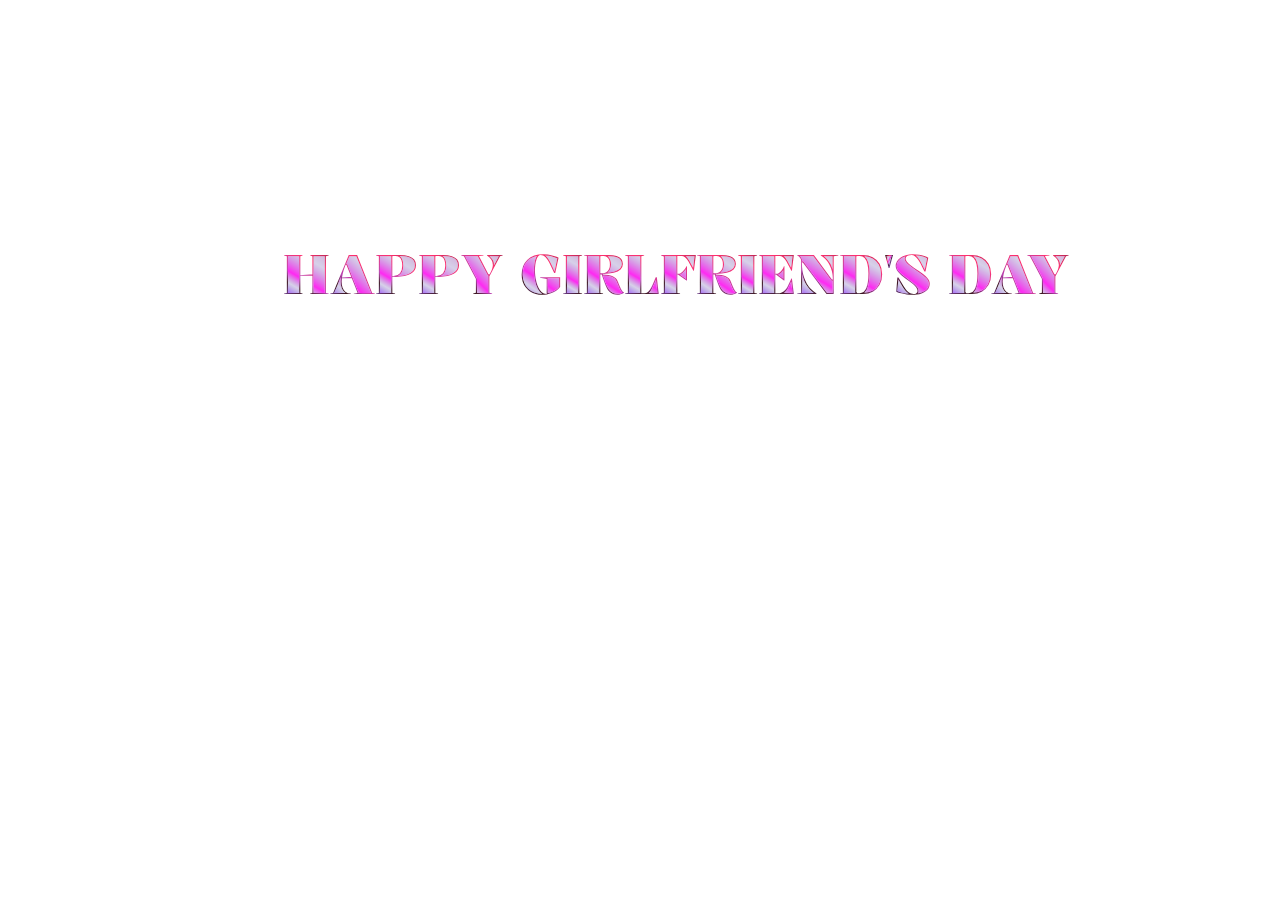
<file: index.html>
<!DOCTYPE html>
<html lang="en">
<head>
    <meta charset="UTF-8">
    <meta name="viewport" content="width=device-width, initial-scale=1.0">
    <title>Document</title>
    <link rel="preconnect" href="https://fonts.gstatic.com" crossorigin>
<link href="https://fonts.googleapis.com/css2?family=Kalnia+Glaze:wght@100..700&display=swap" rel="stylesheet">
<style>
    h1{
    
    font-size: 55px;
    font-family: "Kalnia Glaze", serif;
    padding-top: 200px;
    padding-left: 275px;
    }
    body{
        background-image: url('https://media3.giphy.com/media/v1.Y2lkPTc5MGI3NjExMnczMnI4bWMzbjByc3BydG52eHRjNDZtMTdhcWozd2xieG5zbzk2ZiZlcD12MV9pbnRlcm5hbF9naWZfYnlfaWQmY3Q9Zw/gFhZjOtzoutSvckWPM/giphy.webp') ;
        background-repeat: no-repeat;
        background-attachment: fixed;
        background-size: cover;
    }
    a{
        text-decoration: none;
    }
</style>
</head>
<body >
    
    
    <h1><a href="./mainpg.html">HAPPY GIRLFRIEND'S DAY</a></h1> 

</body>
</html>
</file>
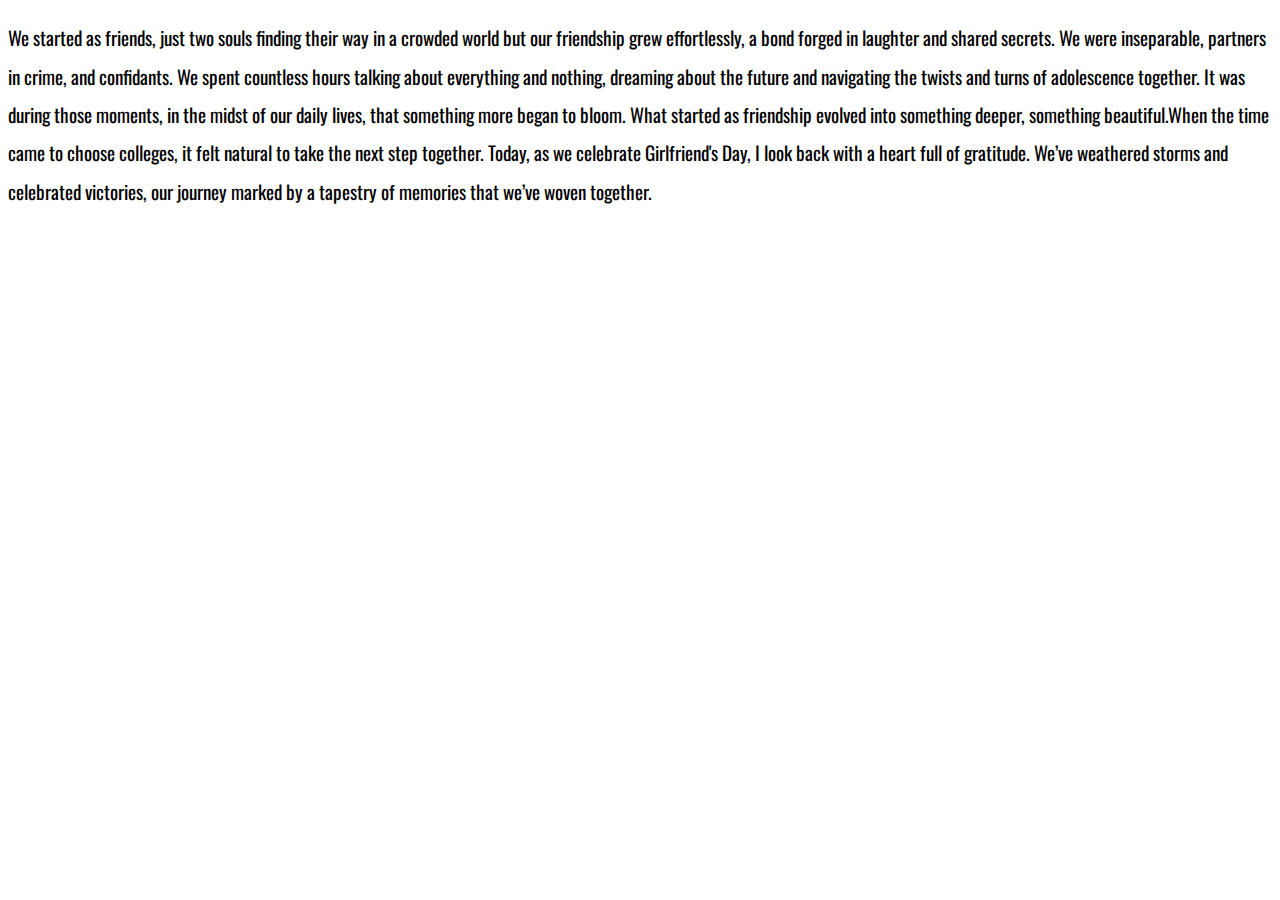
<file: aboutus.html>
<!DOCTYPE html>
<html lang="en">
<head>
    <meta charset="UTF-8">
    <meta name="viewport" content="width=device-width, initial-scale=1.0">
    <title>Document</title>
    <link rel="preconnect" href="https://fonts.googleapis.com">
<link rel="preconnect" href="https://fonts.gstatic.com" crossorigin>
<link href="https://fonts.googleapis.com/css2?family=Edu+AU+VIC+WA+NT+Hand:wght@400..700&family=Kalnia+Glaze:wght@100..700&family=Oswald:wght@200..700&family=Playwrite+AT:ital,wght@0,100..400;1,100..400&display=swap" rel="stylesheet">
    <style>
        body{
        background-image: url('https://media4.giphy.com/media/v1.Y2lkPTc5MGI3NjExYW93MTN4bTViYmlnMnBvYXZ0ZnV1dDNlNHc4NWdzMnU0dWNlbXhlNiZlcD12MV9pbnRlcm5hbF9naWZfYnlfaWQmY3Q9Zw/xT9IgC2RzpbE7vBZ6M/giphy.webp') ;
        background-repeat: no-repeat;
        background-attachment: fixed;
        background-size: cover;
    }
      p{
        font-family: "Oswald", sans-serif;
        font-size: larger;
        line-height: 2;
      }
    </style>
</head>
<body>
    <p>We started as friends, just two souls finding their way in a crowded world but our friendship grew effortlessly, a bond forged in laughter and shared secrets. We were inseparable, partners in crime, and confidants. We spent countless hours talking about everything and nothing, dreaming about the future and navigating the twists and turns of adolescence together. It was during those moments, in the midst of our daily lives, that something more began to bloom. What started as friendship evolved into something deeper, something beautiful.When the time came to choose colleges, it felt natural to take the next step together. Today, as we celebrate Girlfriend's Day, I look back with a heart full of gratitude. We’ve weathered storms and celebrated victories, our journey marked by a tapestry of memories that we’ve woven together.</p>
</body>
</html>
</file>
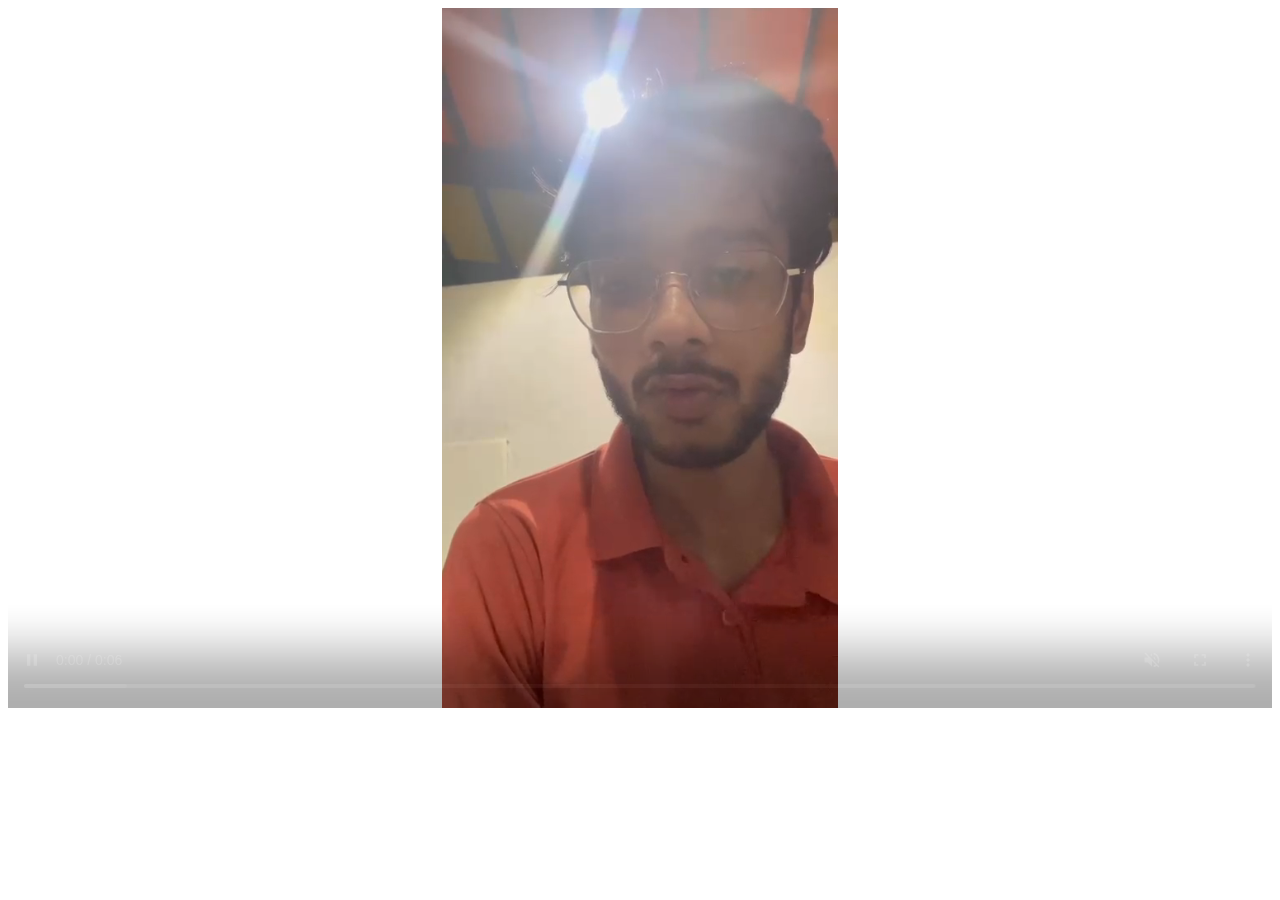
<file: clickbait.html>
<!DOCTYPE html>
<html>
<body>
    <video width="100%" height="700px" margin="50" controls="controls" autoplay muted>
 <source src=
"./rachit.mp4" 
         type="video/mp4" />
</video>

</body>
</html>
</file>
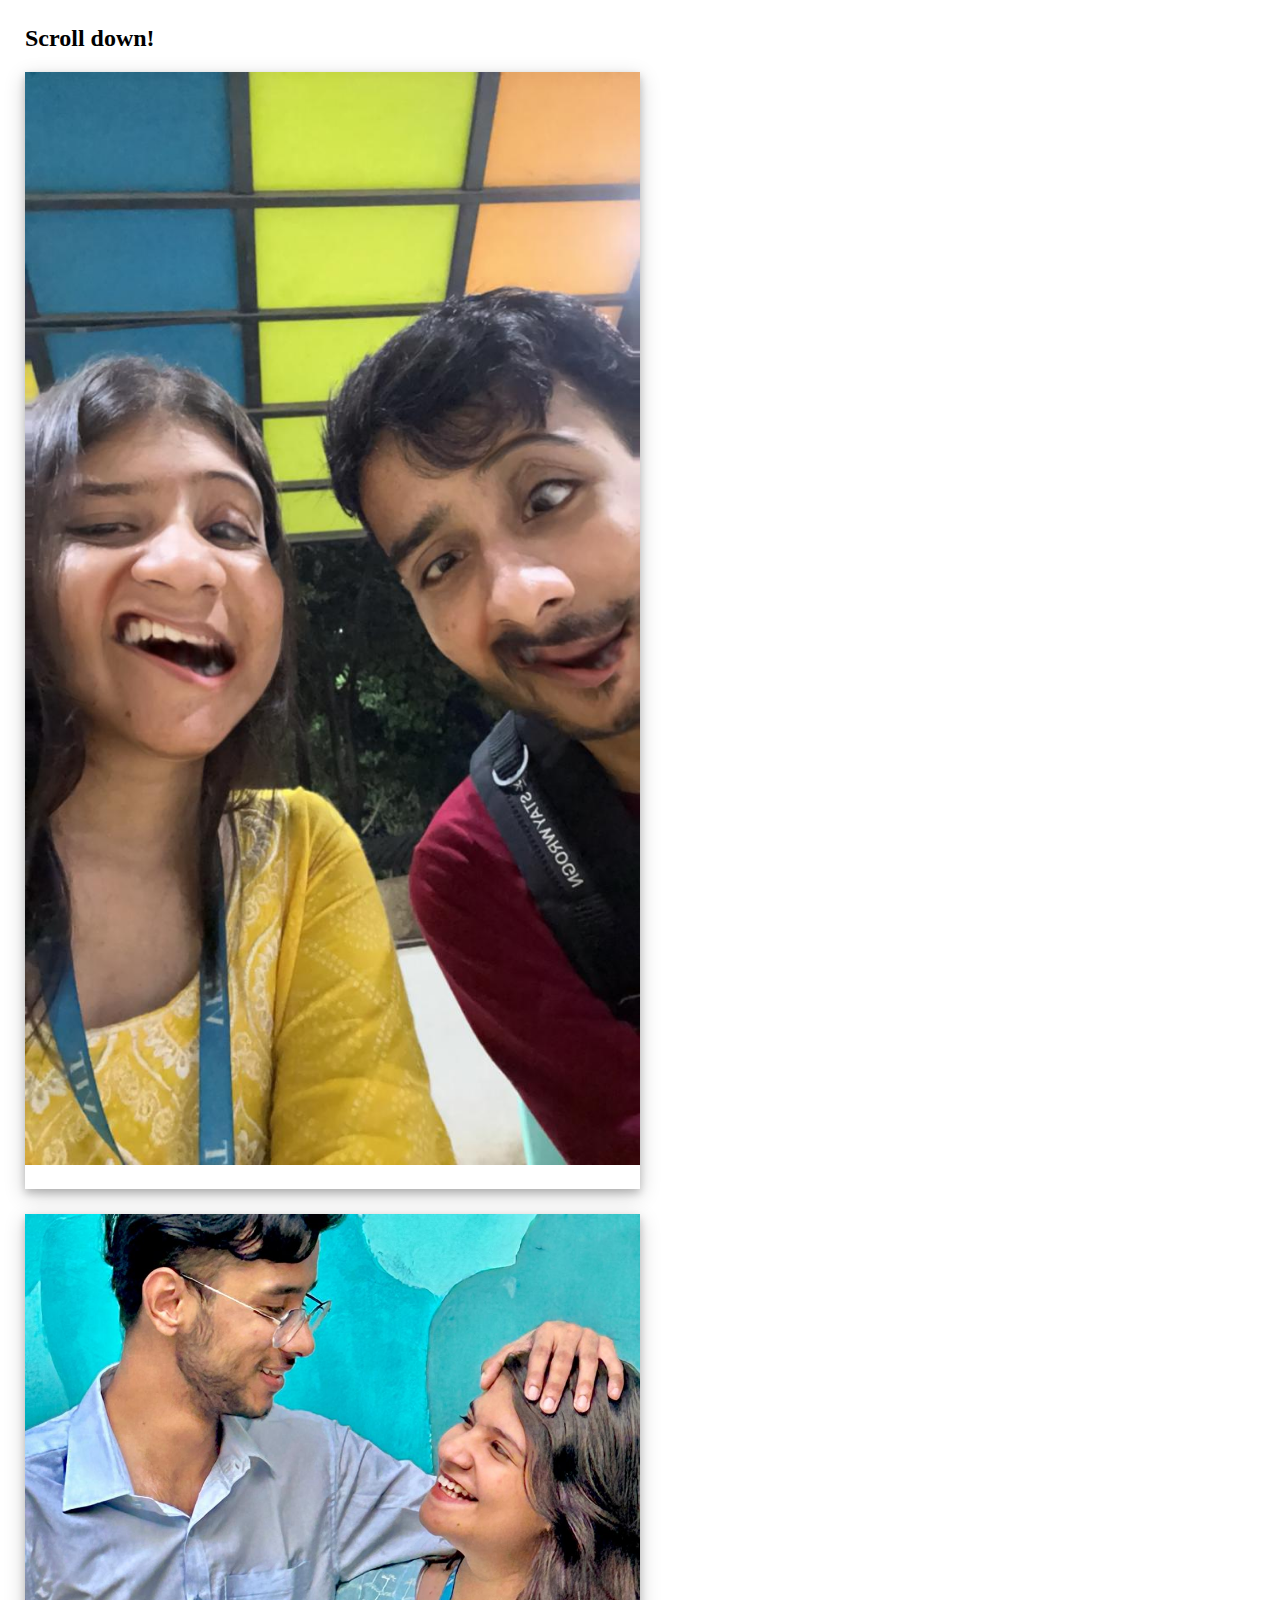
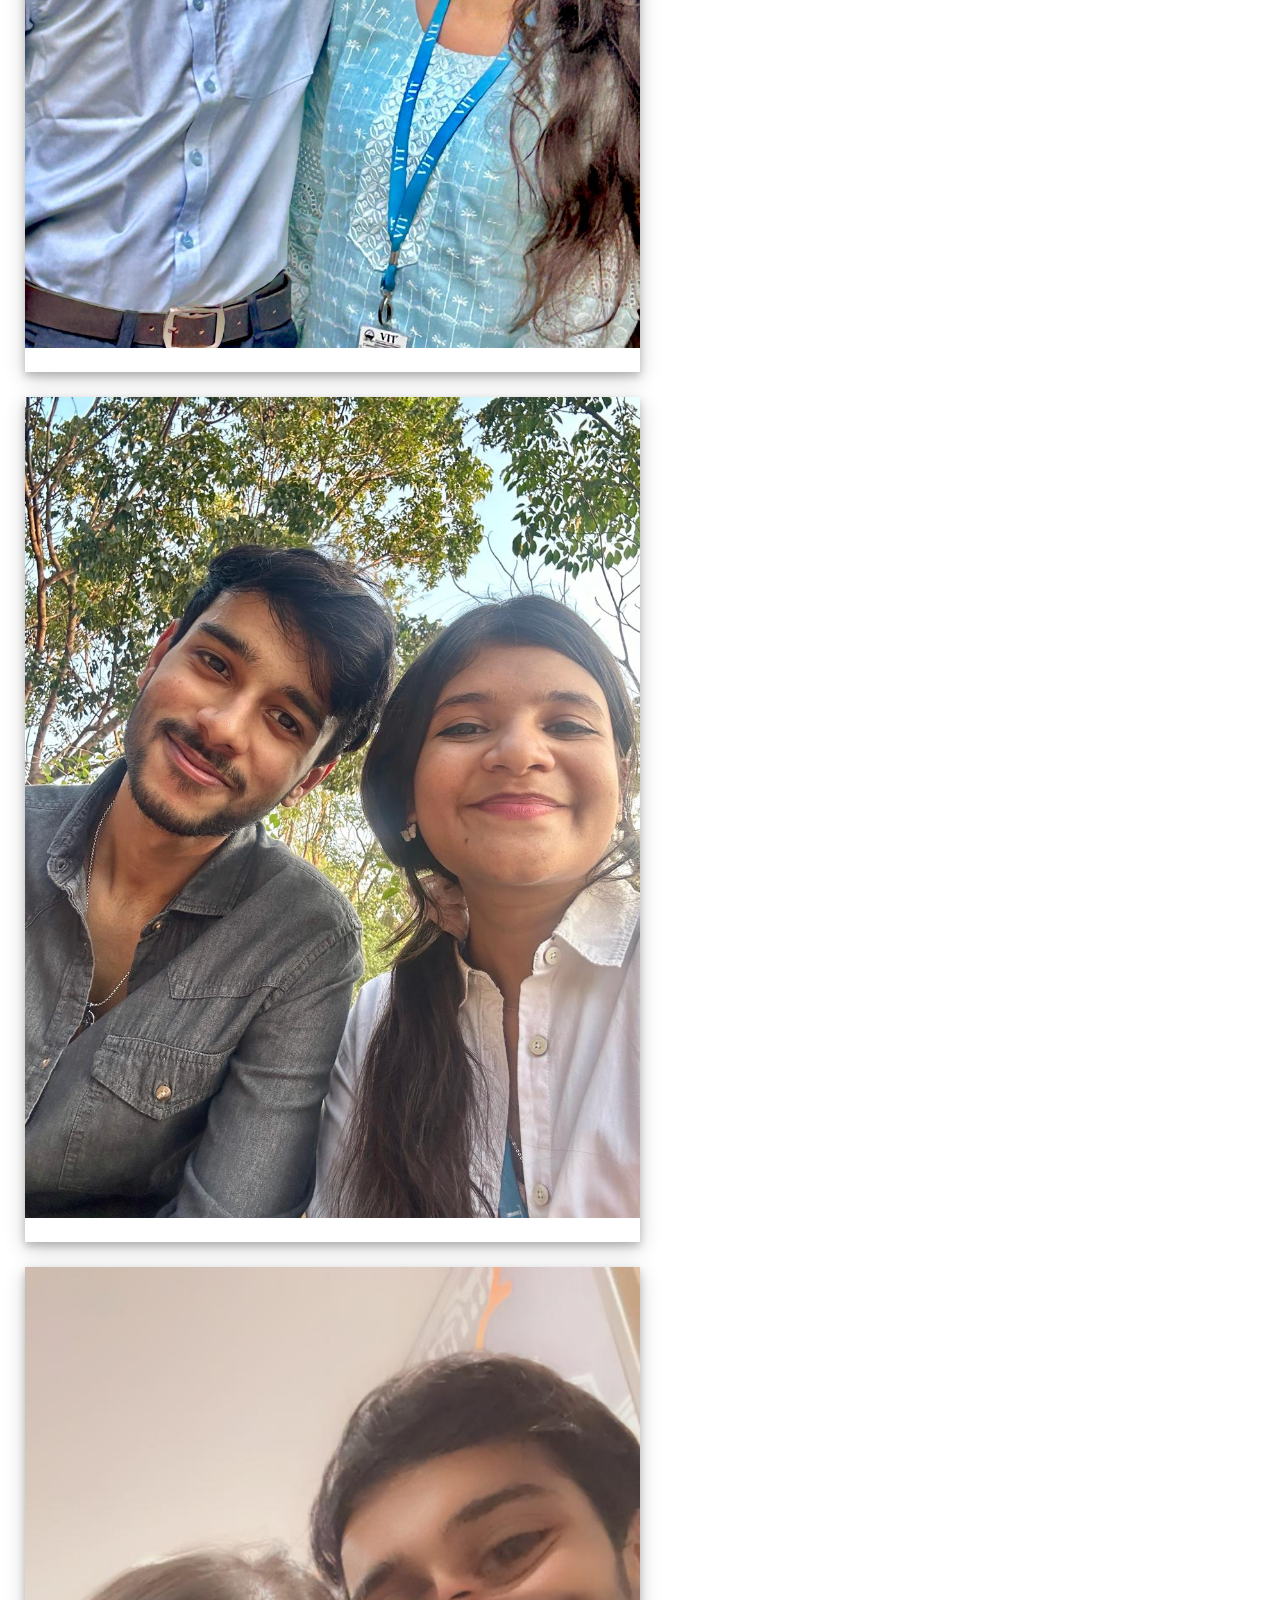
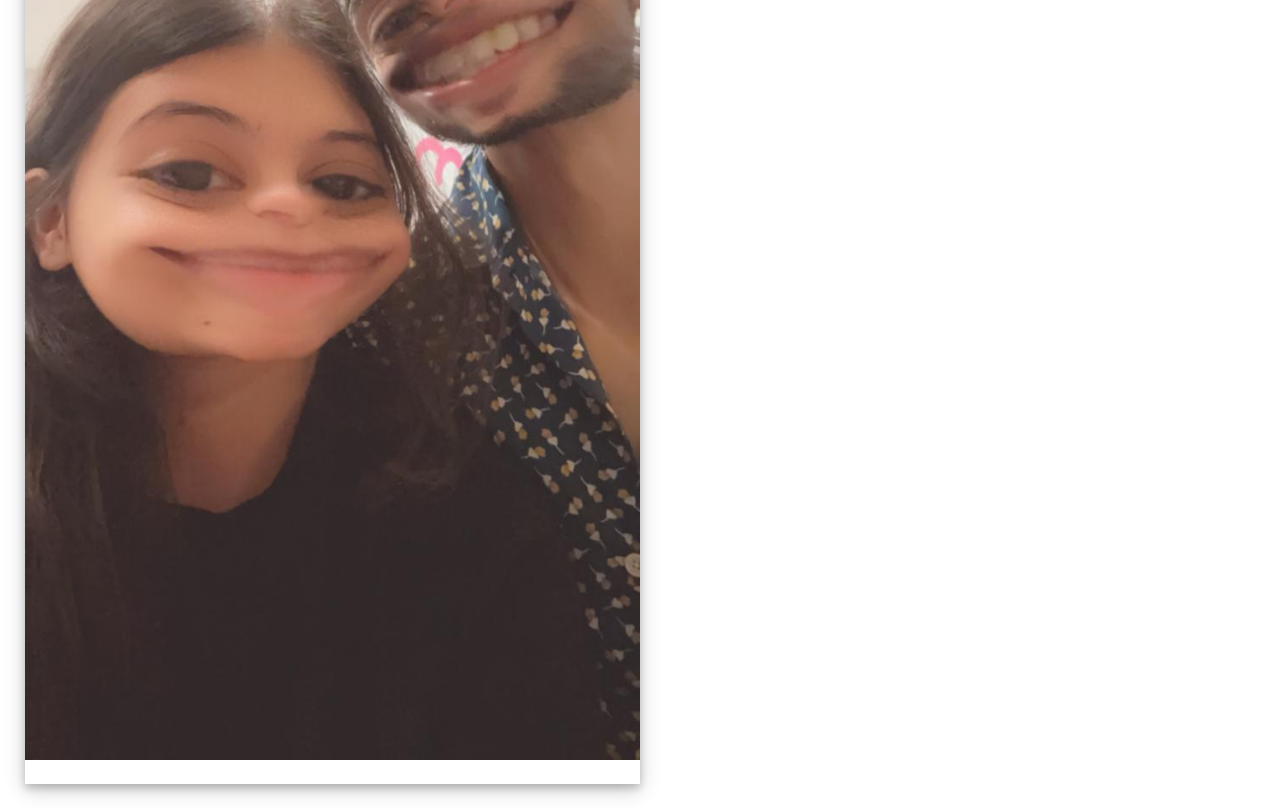
<file: gallery.html>
<!DOCTYPE html>
<html lang="en">
<head>
    <meta charset="UTF-8">
    <meta name="viewport" content="width=device-width, initial-scale=1.0">
    <title>Document</title>
    <style>
        body {margin:25px;}
        
        div.polaroid {
          width: 50%;
          background-color: white;
          box-shadow: 0 4px 8px 0 rgba(0, 0, 0, 0.2), 0 6px 20px 0 rgba(0, 0, 0, 0.19);
          margin-bottom: 25px;
        }
        
        div.container {
          text-align: center;
          padding: 10px 20px;
        }
        </style>
</head>
<body>
    <h2>Scroll down!</h2>
    <div class="polaroid">
        <img src="./phto2.jpg" style="width:100%">
        <div class="container">
        
        </div>
      </div>
      
      <div class="polaroid">
        <img src="./phto.jpg" style="width:100%">
        <div class="container">
        
        </div>
      </div>
      <div class="polaroid">
        <img src="./phto3.jpg"  style="width:100%">
        <div class="container">
        
        </div>
      </div>
      <div class="polaroid">
        <img src="./phto4.jpg"  style="width:100%">
        <div class="container">
        </div>
      </div>
</body>
</html>
</file>
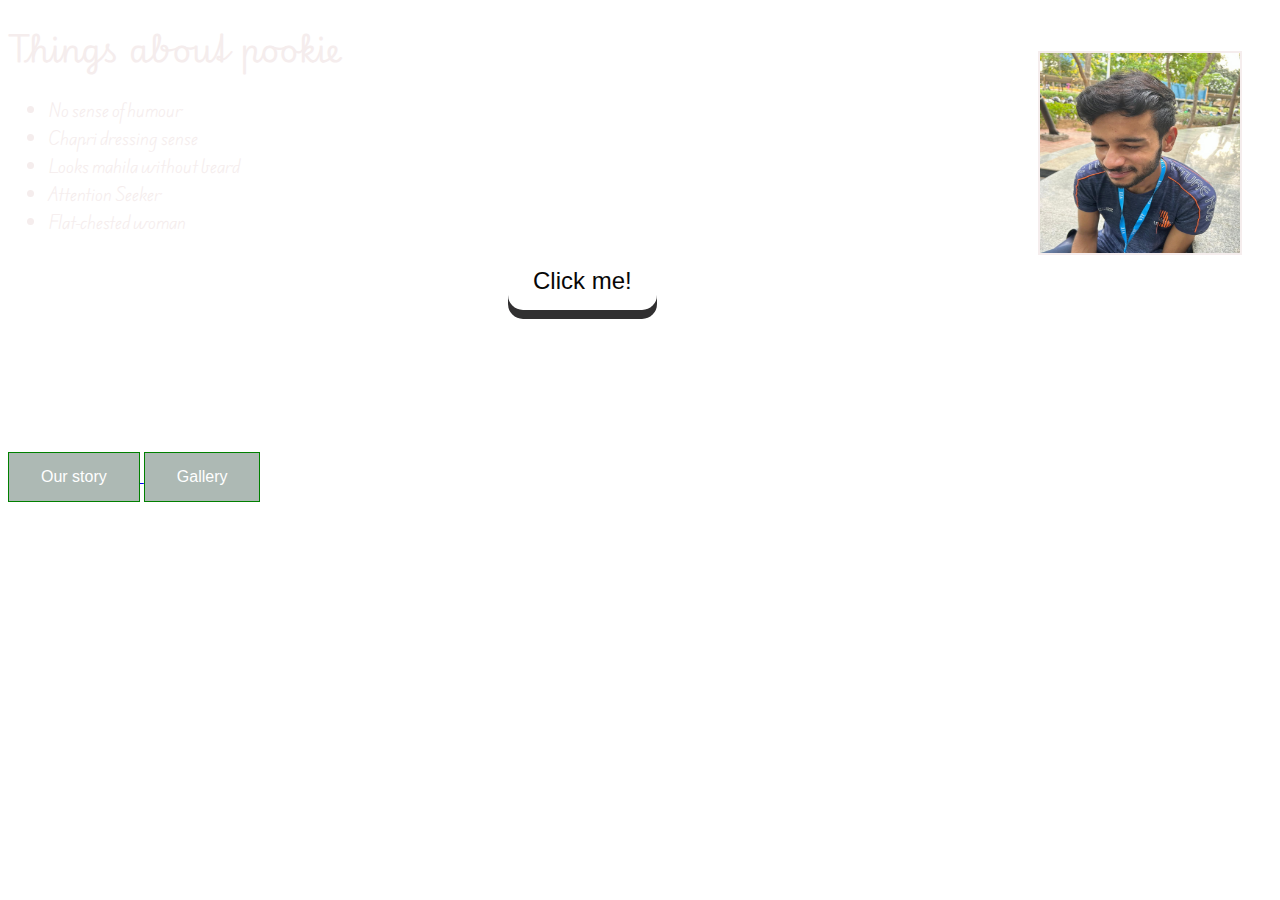
<file: mainpg.html>
<!DOCTYPE html>
<html lang="en">
<head>
    <meta charset="UTF-8">
    <meta name="viewport" content="width=device-width, initial-scale=1.0">
    <title>Girlfriend's Day</title>
    <link rel="stylesheet" href="style.css">
    <link rel="preconnect" href="https://fonts.googleapis.com">
<style>
    body{
        background-image: url('https://media0.giphy.com/media/v1.Y2lkPTc5MGI3NjExOXE3ejMyMWx3aW14YzcyajVoZmQxZ3k0YTR6bTdoaGdtcjZnNWdyaSZlcD12MV9pbnRlcm5hbF9naWZfYnlfaWQmY3Q9Zw/aRZ4vTsHnyW6A/giphy.webp') ;
        background-repeat: no-repeat;
        background-attachment: fixed;
        background-size: cover;
    }
 .button {
  display: inline-block;
  padding: 15px 25px;
  font-size: 24px;
  cursor: pointer;
  text-align: center;
  text-decoration: none;
  outline: none;
  color: #080707;
  background-color: #ffffff;
  border: none;
  border-radius: 15px;
  box-shadow: 0 9px #313031;
  display: flex;
  justify-content: center;
  align-items: center;
}

.button:hover {background-color: #c10abb}

.button:active {
  background-color: #d14ab8;
  box-shadow: 0 5px #fa08be;
  transform: translateY(4px);
}
.container{  
text-align: center;    
width: 300px;  
height: 200px;  
padding-left: 500px;  
}  
.btn-group .buttonn {
  background-color: #adb9b4; /* Green */
  border: 1px solid green;
  color: white;
  padding: 15px 32px;
  text-align: center;
  text-decoration: none;
  display: inline-block;
  font-size: 16px;
  cursor: pointer;

}

.btn-group .buttonn:not(:last-child) {
  border-right: none; /* Prevent double borders */
}

.btn-group .buttonn:hover {
  background-color: #3e8e41;
}
      </style>
    
<link rel="preconnect" href="https://fonts.gstatic.com" crossorigin>
<link href="https://fonts.googleapis.com/css2?family=Kalnia+Glaze:wght@100..700&display=swap" rel="stylesheet">
<link rel="preconnect" href="https://fonts.googleapis.com">
<link rel="preconnect" href="https://fonts.gstatic.com" crossorigin>
<link href="https://fonts.googleapis.com/css2?family=Edu+AU+VIC+WA+NT+Hand:wght@400..700&family=Kalnia+Glaze:wght@100..700&display=swap" rel="stylesheet">
<link rel="preconnect" href="https://fonts.googleapis.com">
<link rel="preconnect" href="https://fonts.gstatic.com" crossorigin>
<link href="https://fonts.googleapis.com/css2?family=Edu+AU+VIC+WA+NT+Hand:wght@400..700&family=Kalnia+Glaze:wght@100..700&family=Playwrite+AT:ital,wght@0,100..400;1,100..400&display=swap" rel="stylesheet">
</head>
<body>
    <img src="./rachitphtu.jpg" height="200">
    <h1>Things about pookie</h1>
<ul>
    <li>No sense of humour</li>
    <li>Chapri dressing sense</li>
    <li>Looks mahila without beard</li>
    <li>Attention Seeker</li>
    <li>Flat-chested woman</li>
</ul>
<div class="container">  
    <form action="./clickbait.html">
       <button class="button button1" >Click me!</button>
    </form>
</div>
<div class="btn-group">
    <a href="./aboutus.html">
    <button class="buttonn">Our story</button>
    </a>
    <a href="./gallery.html">
    <button class="buttonn">Gallery</button>
    </a>   
</div>

</body>
</html>
</file>
<file: style.css>
h1{
   font-family: "Playwrite AT", cursive;
   color: #f5eded;
}
ul{
    font-family: "Edu AU VIC WA NT Hand", cursive;
    color: #f5eded;
}
img{

    margin: 30px;
  border: 2px solid #f5eded;
  float:right;
  height: 200px;
  width: 200px;
 
}
h2{
    font-size: 55px;
    font-family: "Kalnia Glaze", serif;
    padding-left: 200px;


}
</file>
